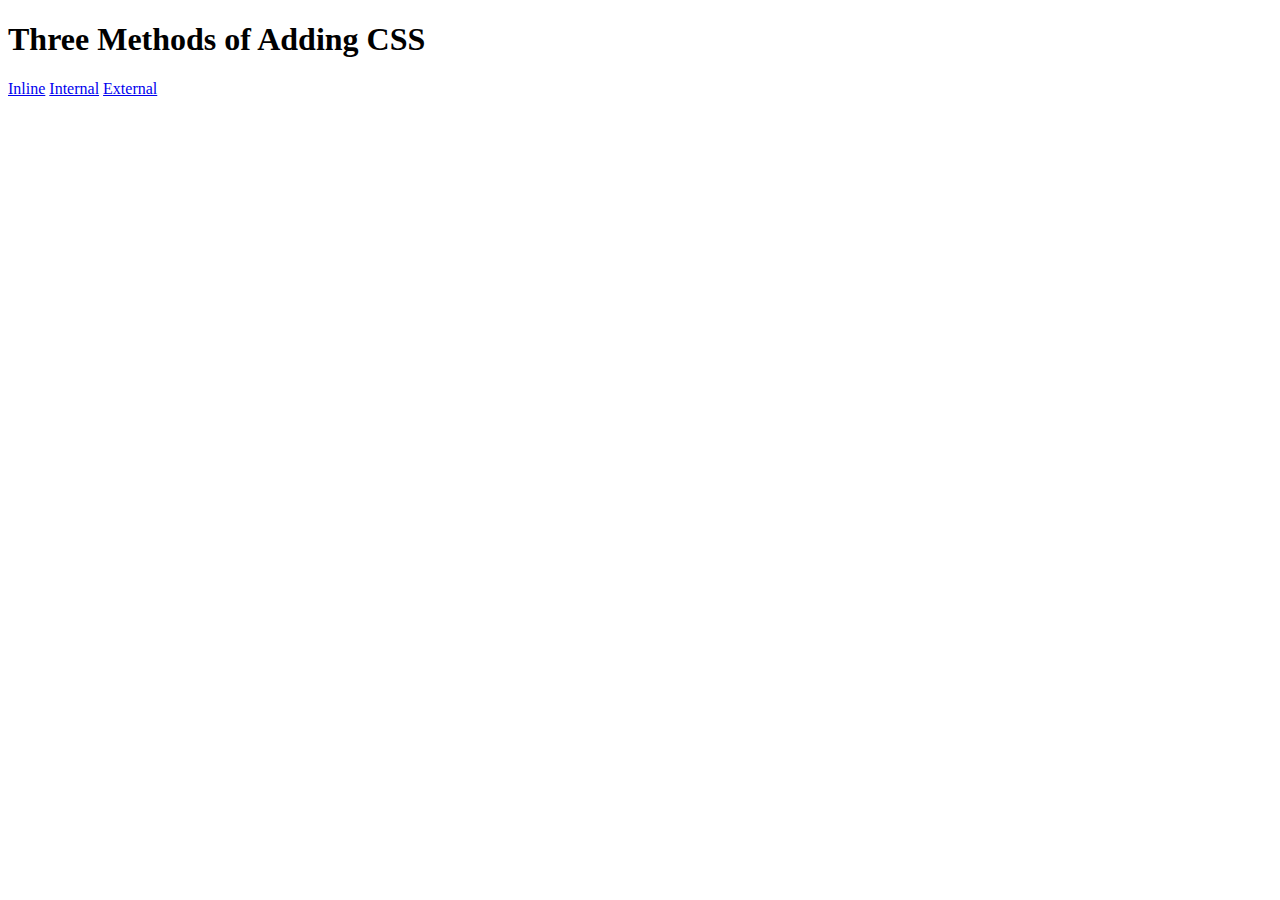
<file: day3/adding_style_CSS/index.html>
<!DOCTYPE html>
<html lang="en">

<head>
  <meta charset="UTF-8">
  <title>Adding CSS</title>
</head>

<body>
  <h1>Three Methods of Adding CSS</h1>
  <a href="./index.html">Inline</a>
  <a href="./internal.html">Internal</a>
  <a href="./external.html">External</a>
</body>

</html>
</file>
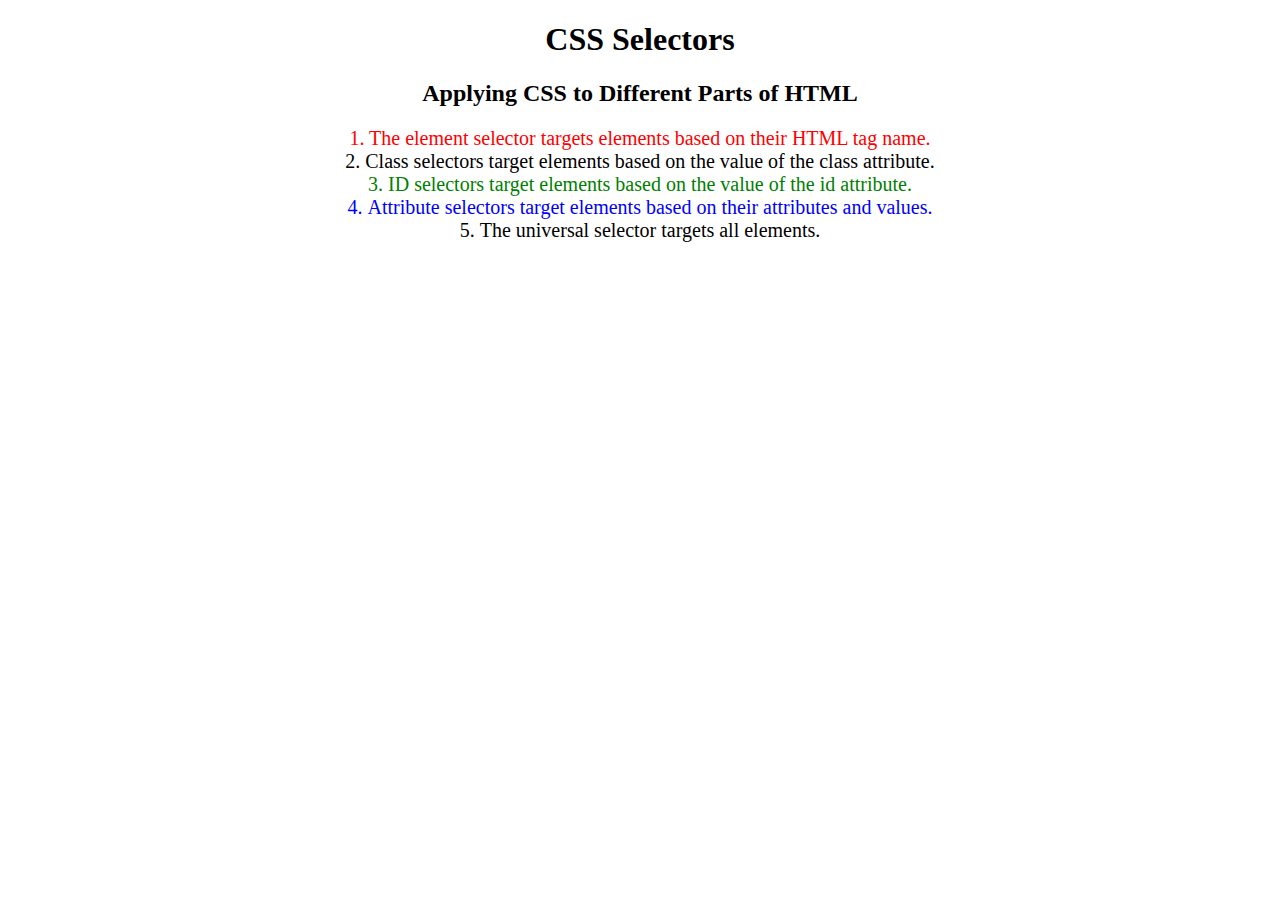
<file: day3/selectors_CSS/index.html>
<!DOCTYPE html>
<html lang="en">

<head>
  <meta charset="UTF-8">
  <title>CSS Selectors</title>
  <link rel="stylesheet" href="./style.css" />
</head>

<body>
  <h1>CSS Selectors</h1>
  <h2>Applying CSS to Different Parts of HTML</h2>
  <p class="note">1. The element selector targets elements based on their HTML tag name.</p>

  <ol>
    <li class="note" value="2">Class selectors target elements based on the value of the class attribute.</li>

    <li class="note" id="id-selector-demo" value="3">ID selectors target elements based on the value of the id
      attribute.</li>

    <li class="note" value="4">Attribute selectors target elements based on their attributes and values.</li>

    <li class="note" value="5">The universal selector targets all elements.</li>
  </ol>
</body>

</html>
</file>
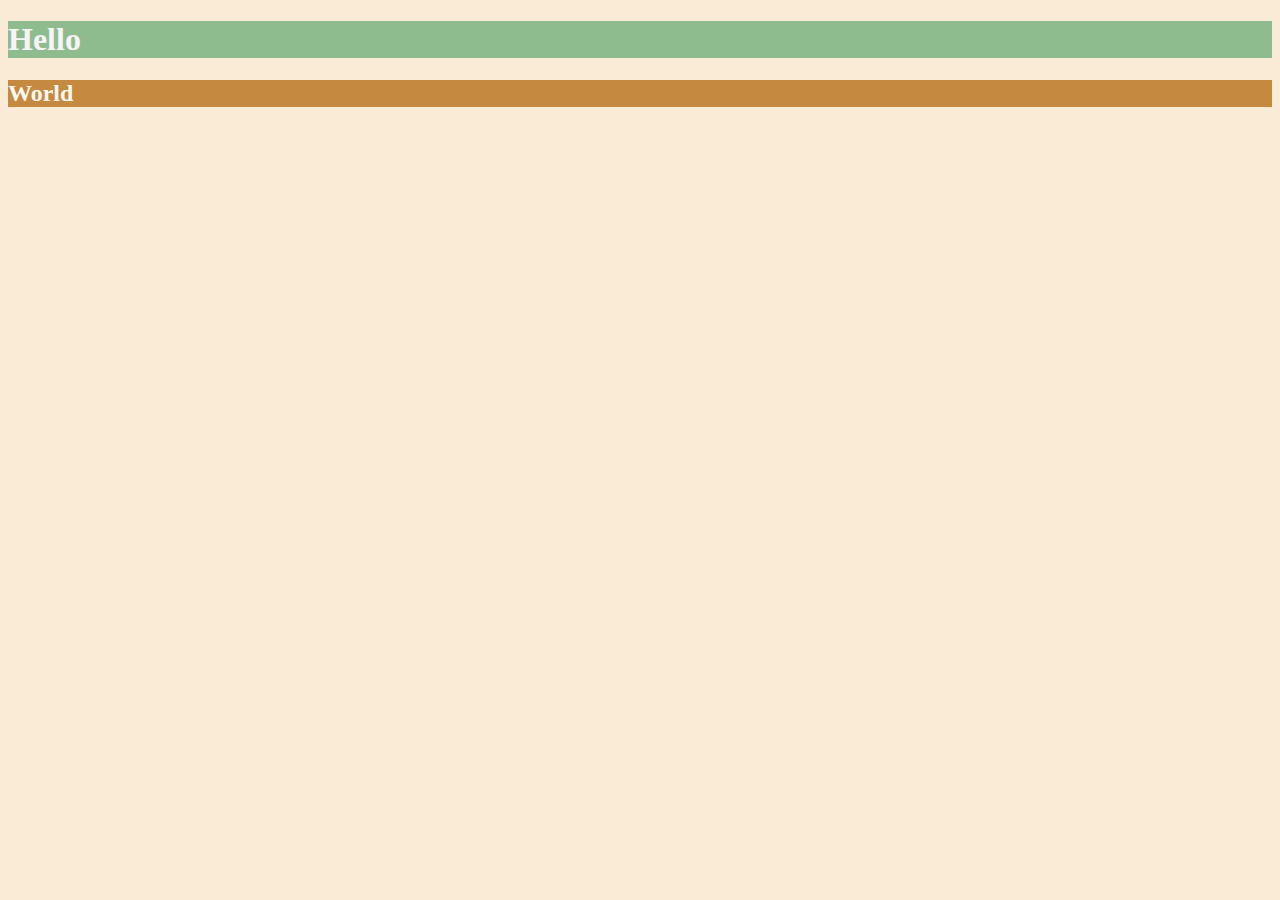
<file: day4/colors_css/index.html>
<!DOCTYPE html>
<html lang="en">

<head>
  <meta charset="UTF-8">
  <title>Colors</title>
  <style>
  /* Write your CSS code here. */
    html {
      background: antiquewhite;
    }

    h1 {
      background: darkseagreen;
      color: whitesmoke;
    }
    
    h2 {
      background: #C58940;
      color: #FAF8F1
    }
  </style>
</head>

<body>
  <h1>Hello</h1>
  <h2>World</h2>
</body>

</html>
</file>
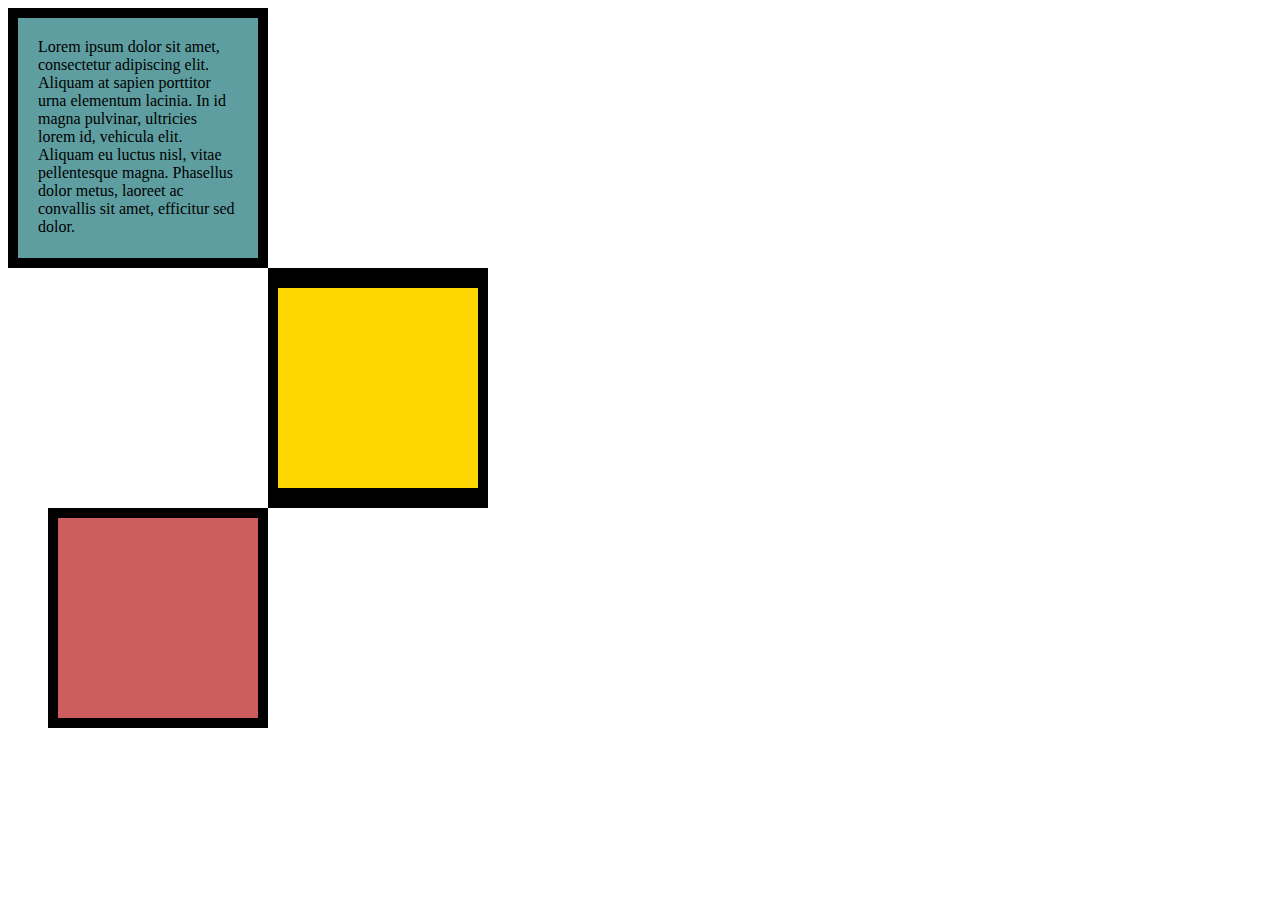
<file: day4/div_box_css/index.html>
<!DOCTYPE html>
<html lang="en">

<head>
  <meta charset="UTF-8">
  <title>CSS Box Model</title>
  <style>
    /* Write your CSS code here */
    div {
      width: 200px;
      height: 200px;
    }

    p {
      margin: 0px;
    }

    .box1 {
      background-color: cadetblue;
      padding: 20px;
      border: 10px solid black;
    }

    .box2 {
      background-color: gold;
      border: 20px solid black;
      border-width: 20px 10px;
      margin-left: 260px;
    }

    .box3 {
      background: indianred;
      border: 10px solid black;
      margin-left: 40px;
    }
  </style>
</head>

<body>
  <div class="box1">
    <p>
      Lorem ipsum dolor sit amet, consectetur adipiscing elit. Aliquam at sapien porttitor urna elementum lacinia. In
      id magna pulvinar, ultricies lorem id, vehicula elit. Aliquam eu luctus nisl, vitae pellentesque magna. Phasellus
      dolor metus, laoreet ac convallis sit amet, efficitur sed dolor.
    </p>
  </div>

  <div class="box2">
  </div>

  <div class="box3">
  </div>
  <!-- TODOs:
1. Create 3 Boxes using the div element.
2. Set their sizes to 200px heigh by 200px wide.
3. Set different background colors for each of the boxes (I used cadetblue, gold and indianred).
4. Add a paragraph <p> element into the first div and add the following words:
    Lorem ipsum dolor sit amet, consectetur adipiscing elit. Aliquam at sapien porttitor urna elementum lacinia. In
    id magna pulvinar, ultricies lorem id, vehicula elit. Aliquam eu luctus nisl, vitae pellentesque magna. Phasellus
    dolor metus, laoreet ac convallis sit amet, efficitur sed dolor.
5. Set the 1st div to have 20px padding all around with a black 10px border.
6. Fix the style of the <p> element to remove all margins.
Hint: Use the CSS inspector in Chrome.
7. Set the 2nd div to have a 20px border on top and bottom and 10px border left and right. (See goal image)
8. Set the 3rd div to have a 10px border 
9. Set the margins for the divs so that each box corner touches the other. (See the goal image)
-->

</body>

</html>
</file>
<file: day3/selectors_CSS/style.css>
ol {
  margin-left: -40px;
  margin-top: -20px;
  list-style-position: inside;
}

/* Write your CSS below, don't change the rules above. */
p {
  color: red;
}

.note {
  font-size: 20px;
}

#id-selector-demo {
  color: green;
}

li[value="4"] {
  color: blue;
}

* {
  text-align: center;
}
</file>
